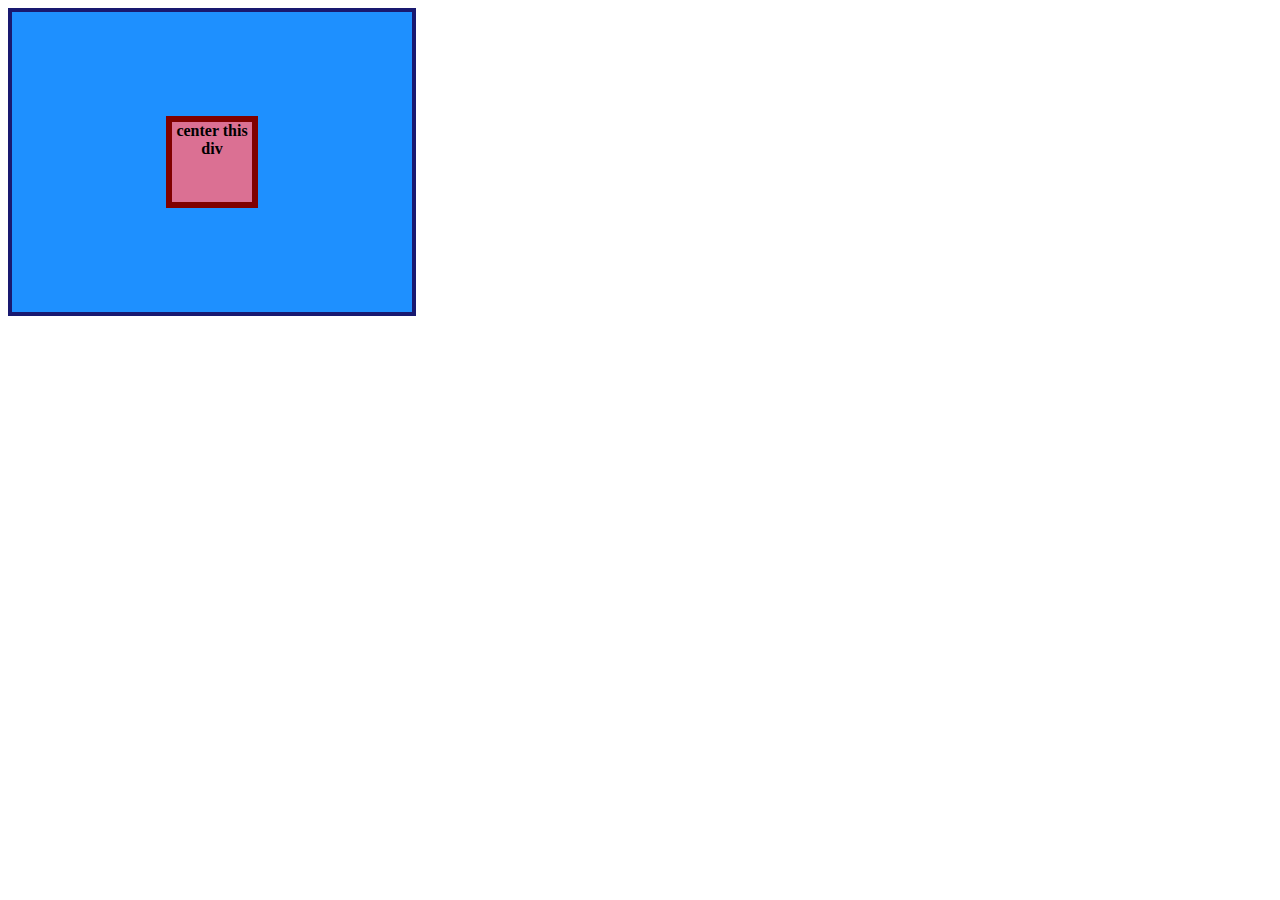
<file: flex/01-flex-center/index.html>
<!DOCTYPE html>
<html lang="en">
  <head>
    <meta charset="UTF-8">
    <meta http-equiv="X-UA-Compatible" content="IE=edge">
    <meta name="viewport" content="width=device-width, initial-scale=1.0">
    <title>CENTER THIS DIV</title>
    <link rel="stylesheet" href="style.css">
  </head>
  <body>
    <div class="container">
      <div class="box">center this div</div>
    </div>
  </body>
</html>
</file>
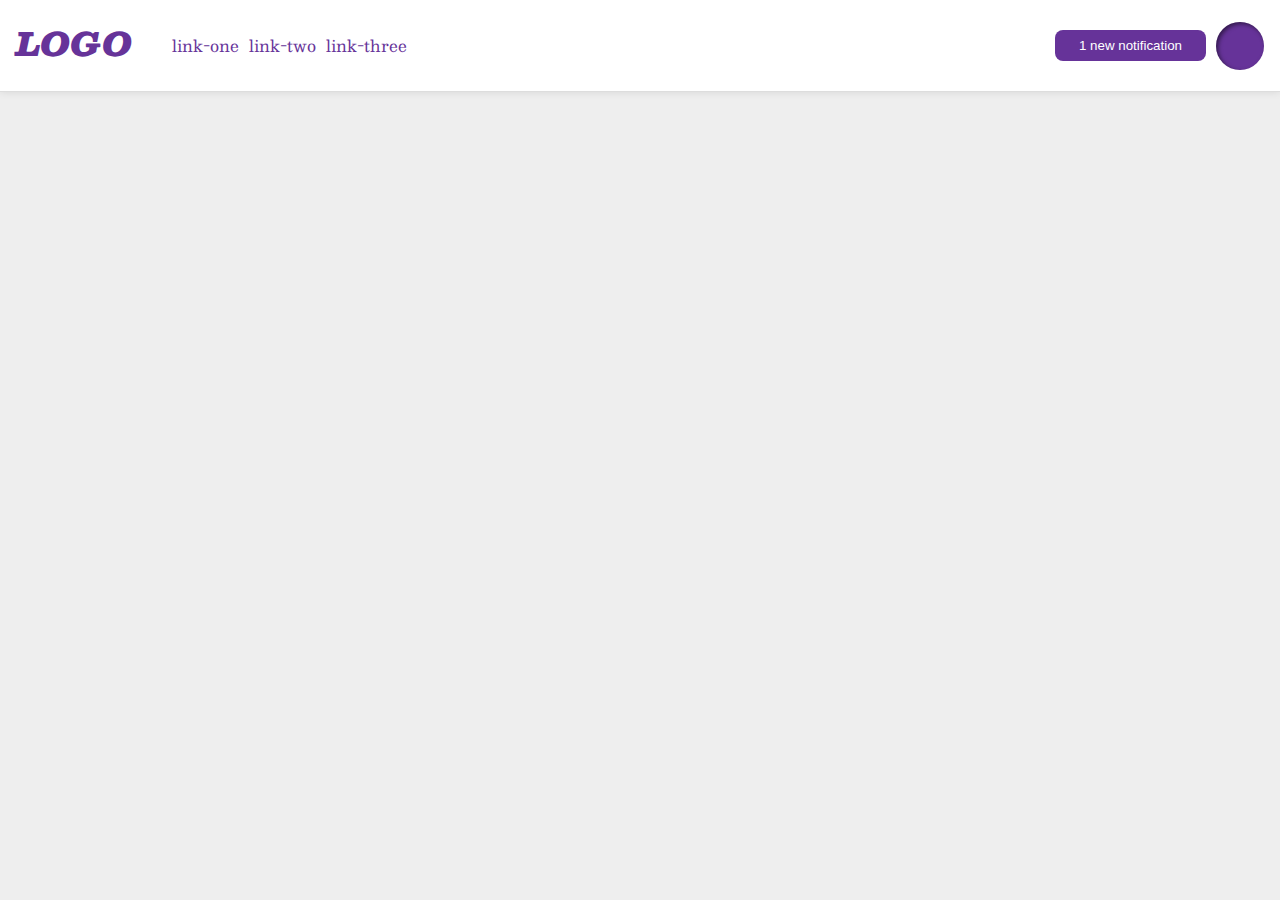
<file: flex/03-flex-header-2/index.html>
<!DOCTYPE html>
<html lang="en">
  <head>
    <meta charset="UTF-8">
    <meta http-equiv="X-UA-Compatible" content="IE=edge">
    <meta name="viewport" content="width=device-width, initial-scale=1.0">
    <title>Flex Header 2</title>
    <link rel="stylesheet" href="style.css">
  </head>
  <body>
    <div class="header">
      <div class="logo">
        LOGO
      </div>
      <ul class="links">
        <li><a href="google.com">link-one</a></li>
        <li><a href="google.com">link-two</a></li>
        <li><a href="google.com">link-three</a></li>
      </ul>
      <div class="right-links">
        <button class="notifications">
          1 new notification
        </button>
        <div class="profile-image"></div>
      </div>
    </div>
  </body>
</html>
</file>
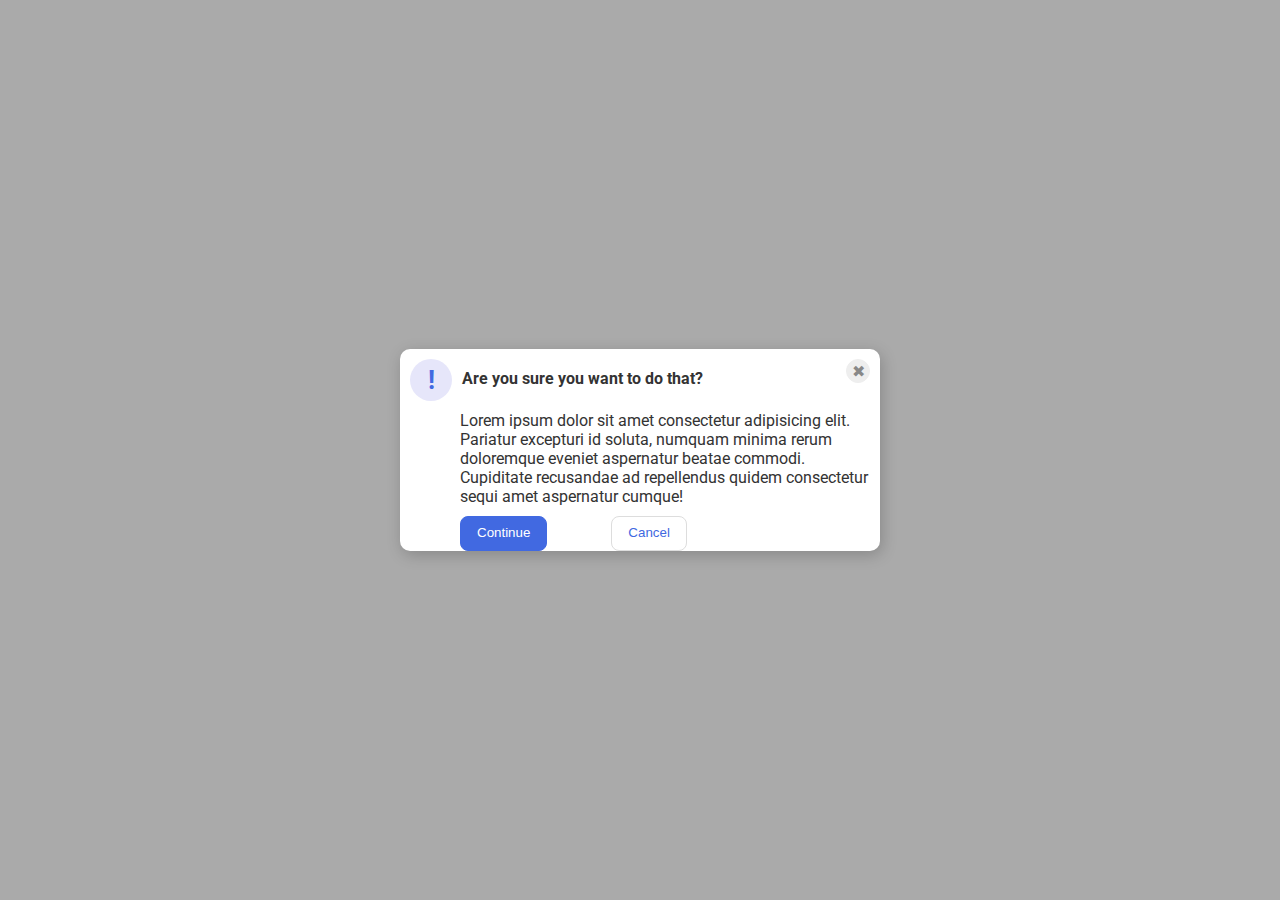
<file: flex/05-flex-modal/index.html>
<!DOCTYPE html>
<html lang="en">
  <head>
    <meta charset="UTF-8">
    <meta http-equiv="X-UA-Compatible" content="IE=edge">
    <meta name="viewport" content="width=device-width, initial-scale=1.0">
    <link rel="stylesheet" href="style.css">
    <title>Modal</title>
  </head>
  <body>
    <div class="modal">
      <div class="topbar">
        <div class="icon">!</div>
        <div class="header">Are you sure you want to do that?</div>
        <button class="close-button">✖</button>
      </div>
      <div class="text">Lorem ipsum dolor sit amet consectetur adipisicing elit. Pariatur excepturi id soluta, numquam minima rerum doloremque eveniet aspernatur beatae commodi. Cupiditate recusandae ad repellendus quidem consectetur sequi amet aspernatur cumque!</div>
      <button class="continue">Continue</button>
      <button class="cancel">Cancel</button>
    </div>
  </body>
</html>
</file>
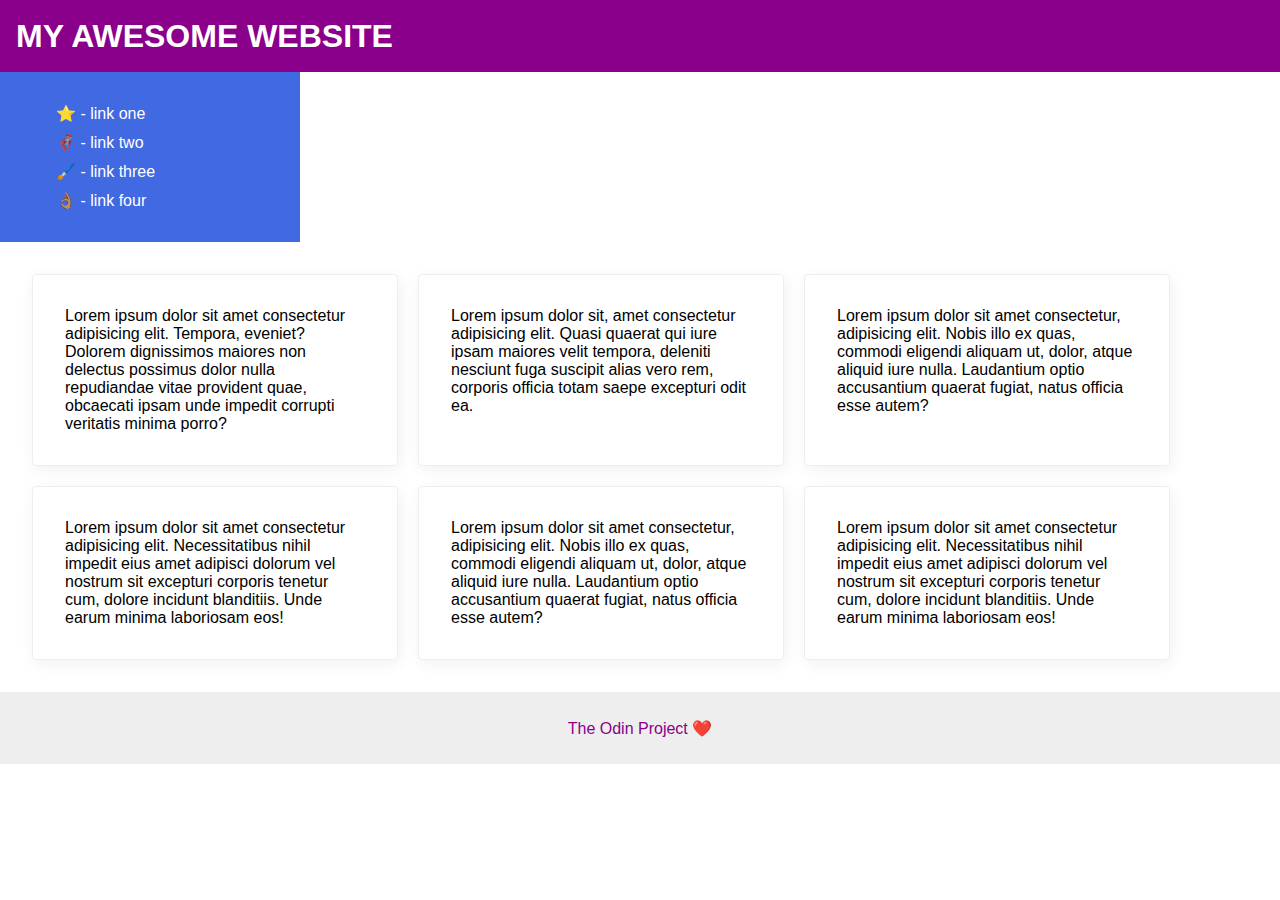
<file: flex/07-flex-layout-2/index.html>
<!DOCTYPE html>
<html lang="en">
  <head>
    <meta charset="UTF-8">
    <meta http-equiv="X-UA-Compatible" content="IE=edge">
    <meta name="viewport" content="width=device-width, initial-scale=1.0">
    <title>The Holy Grail</title>
    <link rel="stylesheet" href="style.css">
  </head>
  <body>
    <div class="header">
      MY AWESOME WEBSITE
    </div>
   
    <div class="sidebar">
      <ul>
        <li><a href="#">⭐ - link one</a></li>
        <li><a href="#">🦸🏽‍♂️ - link two</a></li>
        <li><a href="#">🖌️ - link three</a></li>
        <li><a href="#">👌🏽 - link four</a></li>
      </ul>
    </div>
    <div class="content">
    <div class="card">Lorem ipsum dolor sit amet consectetur adipisicing elit. Tempora, eveniet? Dolorem dignissimos maiores non delectus possimus dolor nulla repudiandae vitae provident quae, obcaecati ipsam unde impedit corrupti veritatis minima porro?</div>
    <div class="card">Lorem ipsum dolor sit, amet consectetur adipisicing elit. Quasi quaerat qui iure ipsam maiores velit tempora, deleniti nesciunt fuga suscipit alias vero rem, corporis officia totam saepe excepturi odit ea.</div>
    <div class="card">Lorem ipsum dolor sit amet consectetur, adipisicing elit. Nobis illo ex quas, commodi eligendi aliquam ut, dolor, atque aliquid iure nulla. Laudantium optio accusantium quaerat fugiat, natus officia esse autem?</div>
    <div class="card">Lorem ipsum dolor sit amet consectetur adipisicing elit. Necessitatibus nihil impedit eius amet adipisci dolorum vel nostrum sit excepturi corporis tenetur cum, dolore incidunt blanditiis. Unde earum minima laboriosam eos!</div>
    <div class="card">Lorem ipsum dolor sit amet consectetur, adipisicing elit. Nobis illo ex quas, commodi eligendi aliquam ut, dolor, atque aliquid iure nulla. Laudantium optio accusantium quaerat fugiat, natus officia esse autem?</div>
    <div class="card">Lorem ipsum dolor sit amet consectetur adipisicing elit. Necessitatibus nihil impedit eius amet adipisci dolorum vel nostrum sit excepturi corporis tenetur cum, dolore incidunt blanditiis. Unde earum minima laboriosam eos!</div>
    </div>
    <div class="footer">
      The Odin Project ❤️
    </div>
  </body>
</html>
</file>
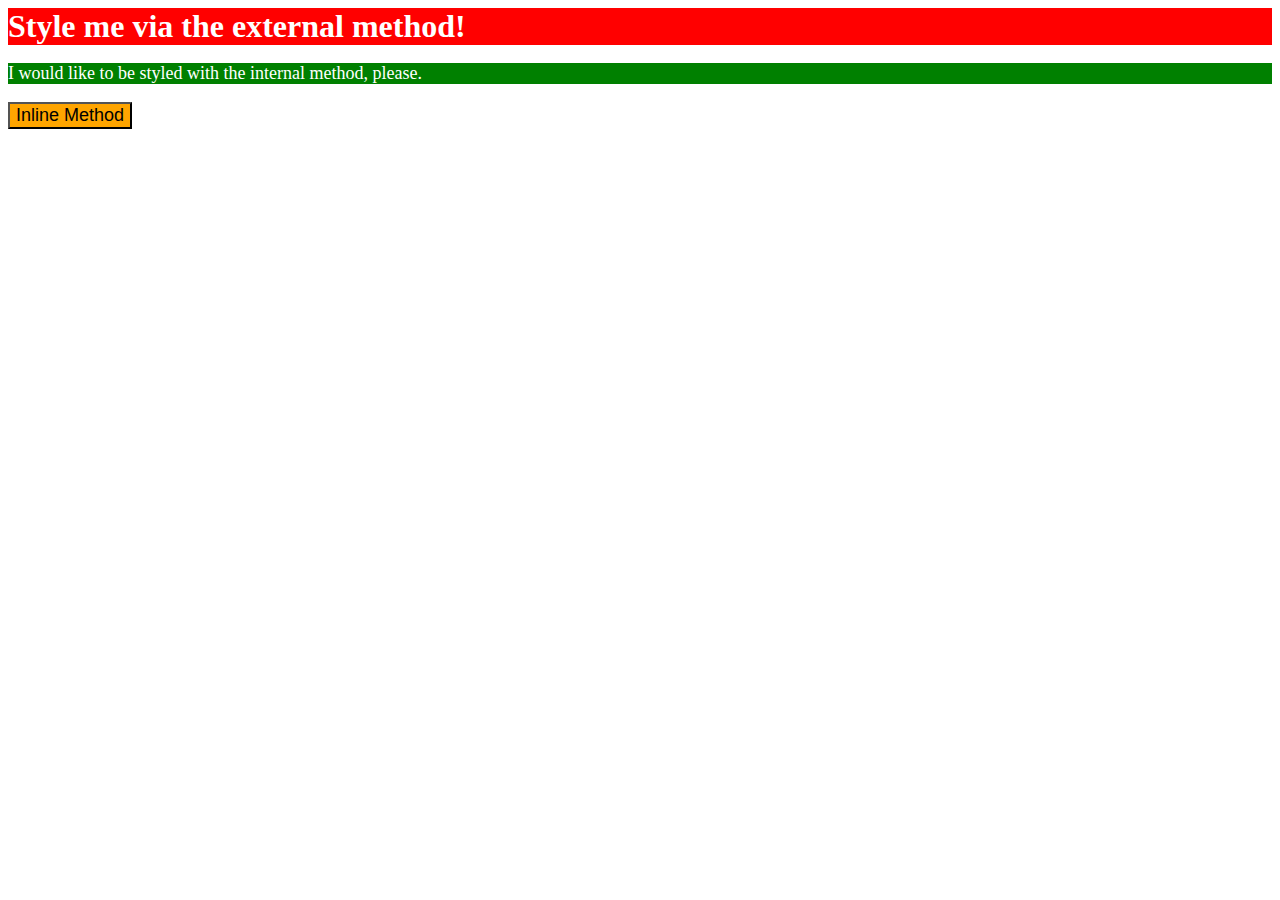
<file: foundations/01-css-methods/index.html>
<!DOCTYPE html>
<html lang="en">
  <head>
    <meta charset="UTF-8">
    <meta http-equiv="X-UA-Compatible" content="IE=edge">
    <meta name="viewport" content="width=device-width, initial-scale=1.0">
    <link rel="stylesheet" href="styles.css">
    <style>
     p {
      background-color: green;
      color: white;
      font-size: 18px;
     } 
    </style>
    <title>Methods for Adding CSS</title>
  </head>
  <body>
    <div>Style me via the external method!</div>
    <p>I would like to be styled with the internal method, please.</p>
    <button style="background-color: orange; font-size: 18px;">Inline Method</button>
  </body>
</html>
</file>
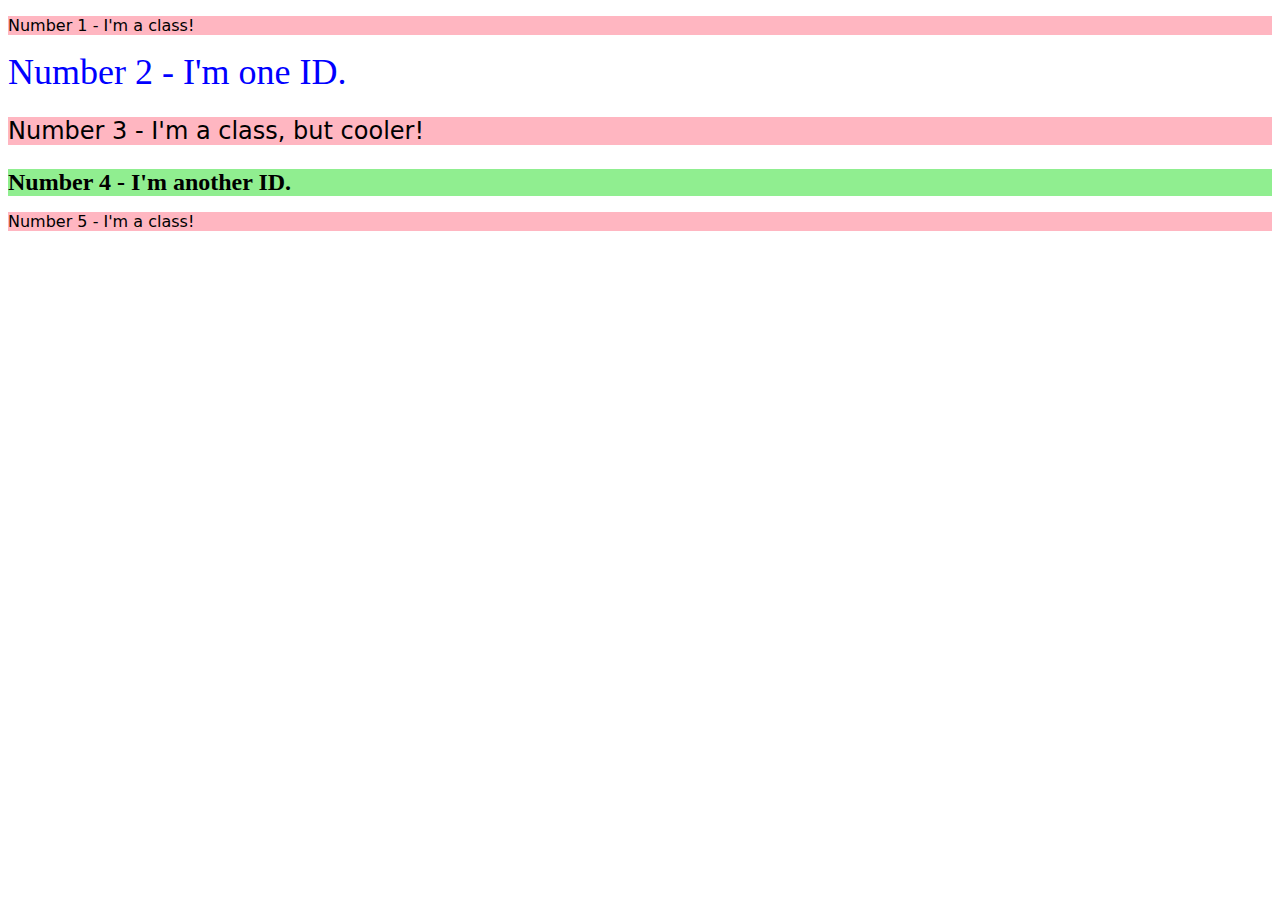
<file: foundations/02-class-id-selectors/index.html>
<!DOCTYPE html>
<html lang="en">
  <head>
    <meta charset="UTF-8">
    <meta http-equiv="X-UA-Compatible" content="IE=edge">
    <meta name="viewport" content="width=device-width, initial-scale=1.0">
    <title>Class and ID Selectors</title>
    <link rel="stylesheet" href="style.css">
  </head>
  <body>
    <p class="odd-number"> Number 1 - I'm a class! </p>
    <div id ="two"> Number 2 - I'm one ID. </div>
    <p class="odd-number cooler"> Number 3 - I'm a class, but cooler! </p>
    <div id ="four"> Number 4 - I'm another ID. </div>
    <p class="odd-number"> Number 5 - I'm a class! </p>
  </body>
</html>
</file>
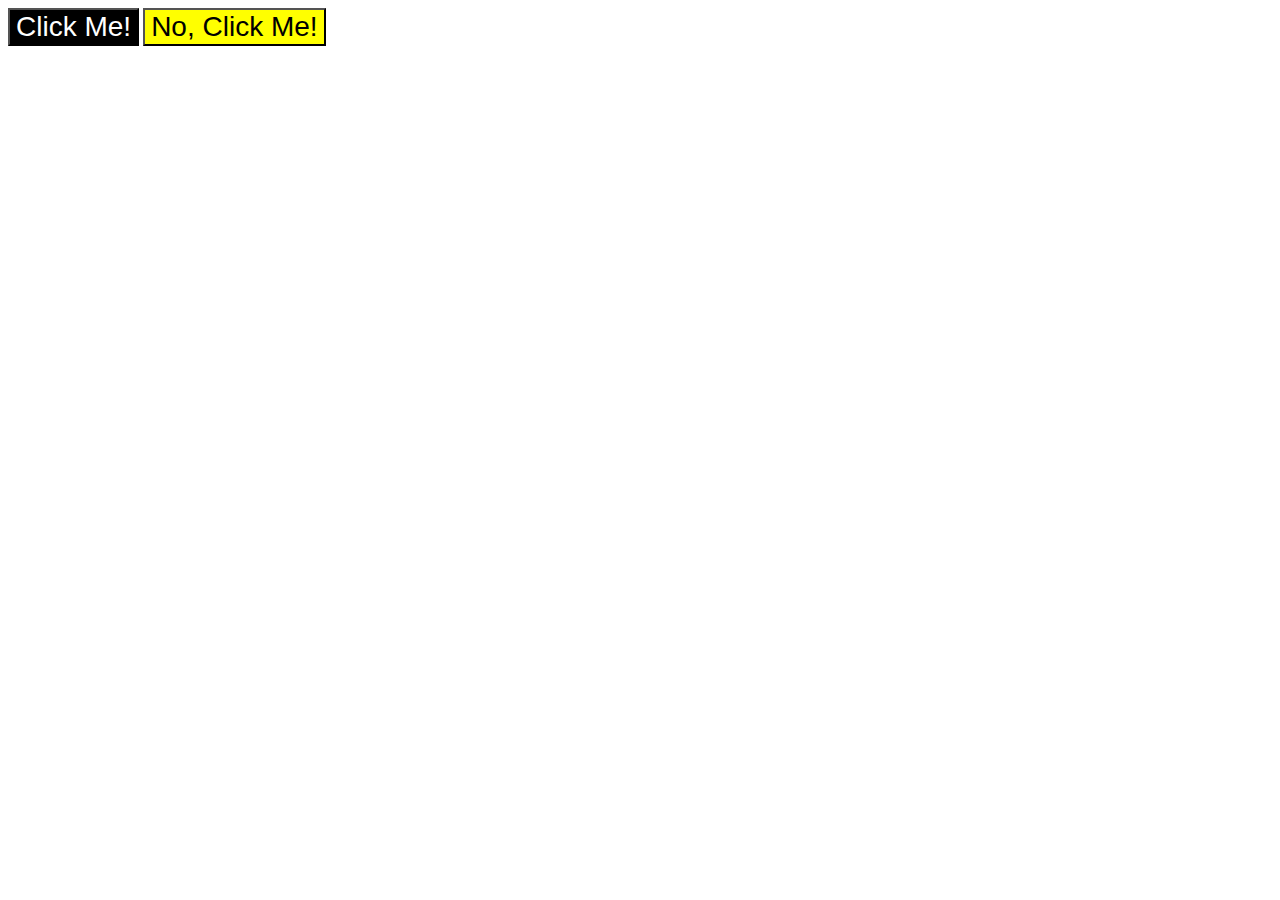
<file: foundations/03-grouping-selectors/index.html>
<!DOCTYPE html>
<html lang="en">
  <head>
    <meta charset="UTF-8">
    <meta http-equiv="X-UA-Compatible" content="IE=edge">
    <meta name="viewport" content="width=device-width, initial-scale=1.0">
    <title>Grouping Selectors</title>
    <link rel="stylesheet" href="style.css">
  </head>
  <body>
    <button class="left">Click Me!</button>
    <button class="right">No, Click Me!</button>
  </body>
</html>
</file>
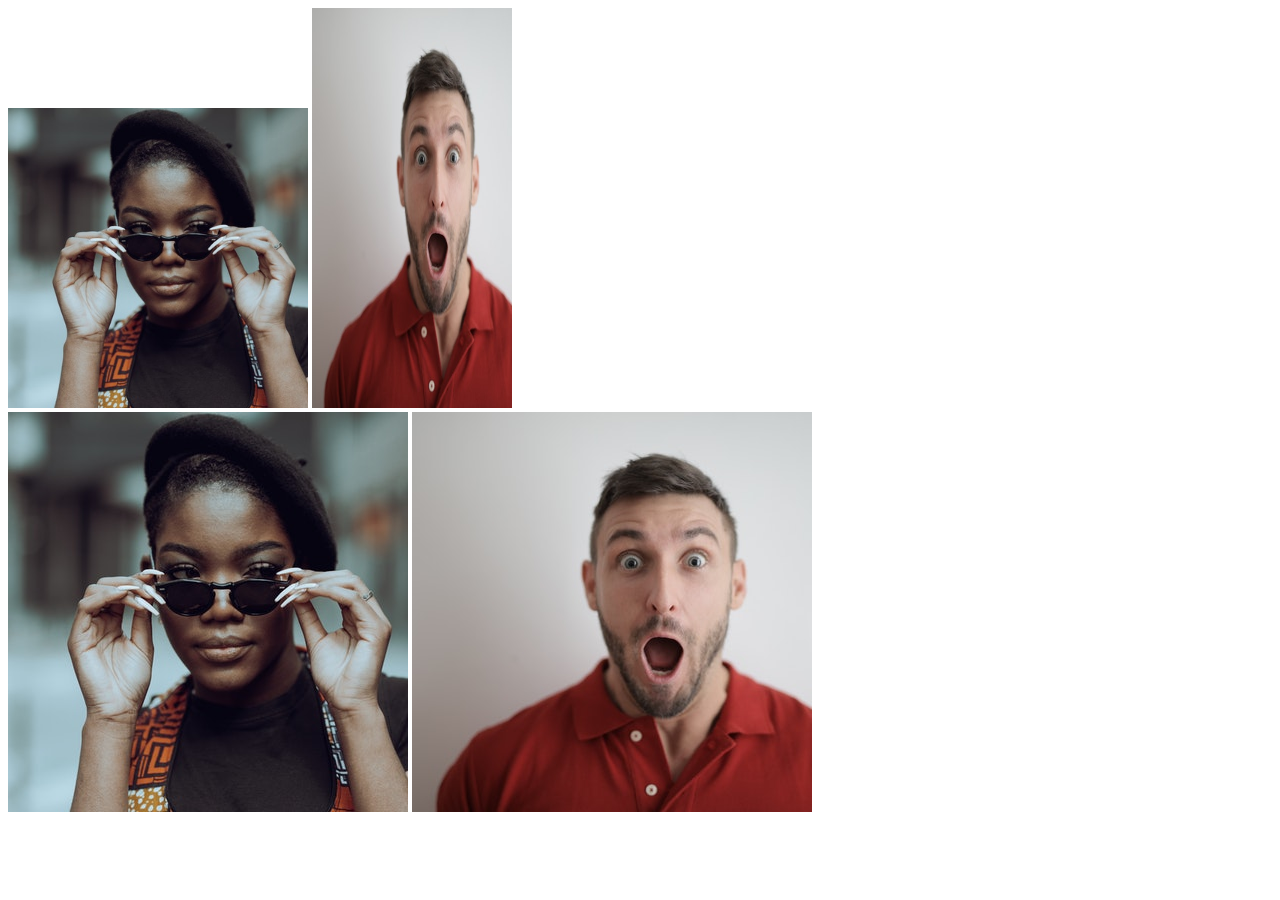
<file: foundations/04-chaining-selectors/index.html>
<!DOCTYPE html>
<html lang="en">
  <head>
    <meta charset="UTF-8">
    <meta http-equiv="X-UA-Compatible" content="IE=edge">
    <meta name="viewport" content="width=device-width, initial-scale=1.0">
    <title>Chaining Selectors</title>
    <link rel="stylesheet" href="style.css">
  </head>
  <body>
    <!-- Check image source path. Review Foundations lesson - Links and Images -->
    <!-- Use the classes BELOW this line -->
    <div>
      <img class="avatar proportioned" src="images/pexels-katho-mutodo-8434791.jpg" alt="Woman with glasses">
      <img class="avatar distorted" src="images/pexels-andrea-piacquadio-3777931.jpg" alt="Man with surprised expression">
    </div>
    <!-- Use the classes ABOVE this line -->
    <div>
      <img class="original proportioned" src="images/pexels-katho-mutodo-8434791.jpg" alt="Woman with glasses">
      <img class="original distorted" src="images/pexels-andrea-piacquadio-3777931.jpg" alt="Man with surprised expression">
    </div>
  </body>
</html>
</file>
<file: flex/01-flex-center/style.css>
.container {
  background: dodgerblue;
  border: 4px solid midnightblue;
  width: 400px;
  height: 300px;
  display: flex;
  justify-content: center;
  align-items: center;
}

.box {
  background: palevioletred;
  font-weight: bold;
  text-align: center;
  border: 6px solid maroon;
  width: 80px;
  height: 80px;
}
</file>
<file: flex/03-flex-header-2/style.css>
/* this is some magical font-importing.  
you'll learn about it later. */
@import url('https://fonts.googleapis.com/css2?family=Besley:ital,wght@0,400;1,900&display=swap');

body {
  margin: 0;
  background: #eee;
  font-family: Besley, serif;
}

.header {
  background: white;
  border-bottom: 1px solid #ddd;
  box-shadow: 0 0 8px rgba(0,0,0,.1);
}

.profile-image {
  background: rebeccapurple;
  box-shadow: inset 2px 2px 4px rgba(0,0,0,.5);
  border-radius: 50%;
  width: 48px;
  height: 48px;
}

.logo {
  color: rebeccapurple;
  font-size: 32px;
  font-weight: 900;
  font-style: italic;
}

button {
  border: none;
  border-radius: 8px;
  background: rebeccapurple;
  color: white;
  padding: 8px 24px;
}

a {
  /* this removes the line under our links */
  text-decoration: none;
  color: rebeccapurple;
}

ul {
  list-style-type: none;
}

.header {
  display: flex;
  padding: 16px;
}

ul {
  gap: 10px;
  align-items: center;
}

.right-links { 
  display: flex;
  gap: 10px;
  margin-left: auto;
  align-items: center;
}

.links{
  display: flex;
}
</file>
<file: flex/05-flex-modal/style.css>
@import url('https://fonts.googleapis.com/css2?family=Roboto:wght@400;700&display=swap');

html, body {
  height: 100%;
}

body {
  font-family: Roboto, sans-serif;
  margin: 0;
  background: #aaa;
  color: #333;
  /* I'll give you this one for free lol */
  display: flex;
  align-items: center;
  justify-content: center;
}

.modal {
  background: white;
  width: 480px;
  border-radius: 10px;
  box-shadow: 2px 4px 16px rgba(0,0,0,.2);
}

.icon {
  color: royalblue;
  font-size: 26px;
  font-weight: 700;
  background: lavender;
  width: 42px;
  height: 42px;
  border-radius: 50%;
  display: flex;
  align-items: center;
  justify-content: center;
}

.close-button {
  background: #eee;
  border-radius: 50%;
  color: #888;
  font-weight: 400;
  font-size: 16px;
  height: 24px;
  width: 24px;
  display: flex;
  align-items: center;
  justify-content: center;
  border: 1px solid #eee;
  padding: 0;
  margin-left: auto;
}

button {
  cursor: pointer;
  padding: 8px 16px;
  border-radius: 8px;
  margin-left: 60px;
  padding-bottom: 10px;
}

button.continue {
  background: royalblue;
  border: 1px solid royalblue;
  color: white;
}

button.cancel {
  background: white;
  border: 1px solid #ddd;
  color: royalblue;
}

.header {
  display: flex;
  padding-top: 10px;
  font-weight: bolder;
  padding-left: 10px;
}

.topbar {
  display: flex;
  justify-content: space-between;
  padding: 10px;
}

.text {
  padding-left: 60px;
  padding-bottom: 10px;
}
</file>
<file: flex/07-flex-layout-2/style.css>
body {
  font-family: -apple-system, BlinkMacSystemFont, 'Segoe UI', Roboto, Oxygen, Ubuntu, Cantarell, 'Open Sans', 'Helvetica Neue', sans-serif;
  margin: 0;
  min-height: 100vh;
}

.header {
  height: 72px;
  background: darkmagenta;
  color: white;
}

.footer {
  height: 72px;
  background: #eee;
  color: darkmagenta;
}

.sidebar {
  width: 300px;
  background: royalblue;
  box-sizing: border-box;
}

.card {
  border: 1px solid #eee;
  box-shadow: 2px 4px 16px rgba(0,0,0,.06);
  border-radius: 4px;
}

body {
  display: flex;
  flex-direction: column;
}

.body {
  flex: 1;
  display: flex;
}

.footer {
  display: flex;
  justify-content: center;
  align-items: center;
}

.card{
  display: flex;
  flex-wrap: wrap;
  padding: 32px;
  width: 300px;
}

.sidebar{
  display: flex;
  flex-shrink: 0;
  padding: 16px;
}

.header{
  display: flex;
  align-items: center;
  font-size: 32px;
  font-weight: 900;
  padding-left: 16px;
}

ul{
  display: flex;
  list-style-type: none;
  flex-direction: column;
  gap: 10px;
}

a {
  /* this removes the line under our links */
  text-decoration: none;
  color: white;
}

.content {
  display: flex;
  flex-direction: row;
  flex-basis: 300px;
  flex-wrap: wrap;
  gap: 20px;
  padding: 32px;
}
</file>
<file: foundations/01-css-methods/styles.css>
div {
color: white;
background-color :red;
font-size: 32px;
align-items: center;
font-weight: bold;
}
</file>
<file: foundations/02-class-id-selectors/style.css>
.odd-number {
    background-color: lightpink;
    font-family: Verdana, "DejaVu Sans", sans-serif;
}

.cooler {
    font-size: 24px;
}

#two {
    color: blue;
    font-size: 36px;
}

#four {
    background-color: lightgreen;
    font-size: 24px;
    font-weight: bold;
}
</file>
<file: foundations/03-grouping-selectors/style.css>
.left{
    background-color: black;
    color: white;   
}

.right{
    background-color: yellow;
}

.left,
.right {
    font-family: Helvetica, "Times New Roman", sans-serif;
    font-size: 28px;
}
</file>
<file: foundations/04-chaining-selectors/style.css>
/* Add CSS Styling */
.avatar.proportioned {
    width: 300px;
    height: auto;
}

.avatar.distorted { 
    width: 200px; 
    height: 400px;
}
</file>
